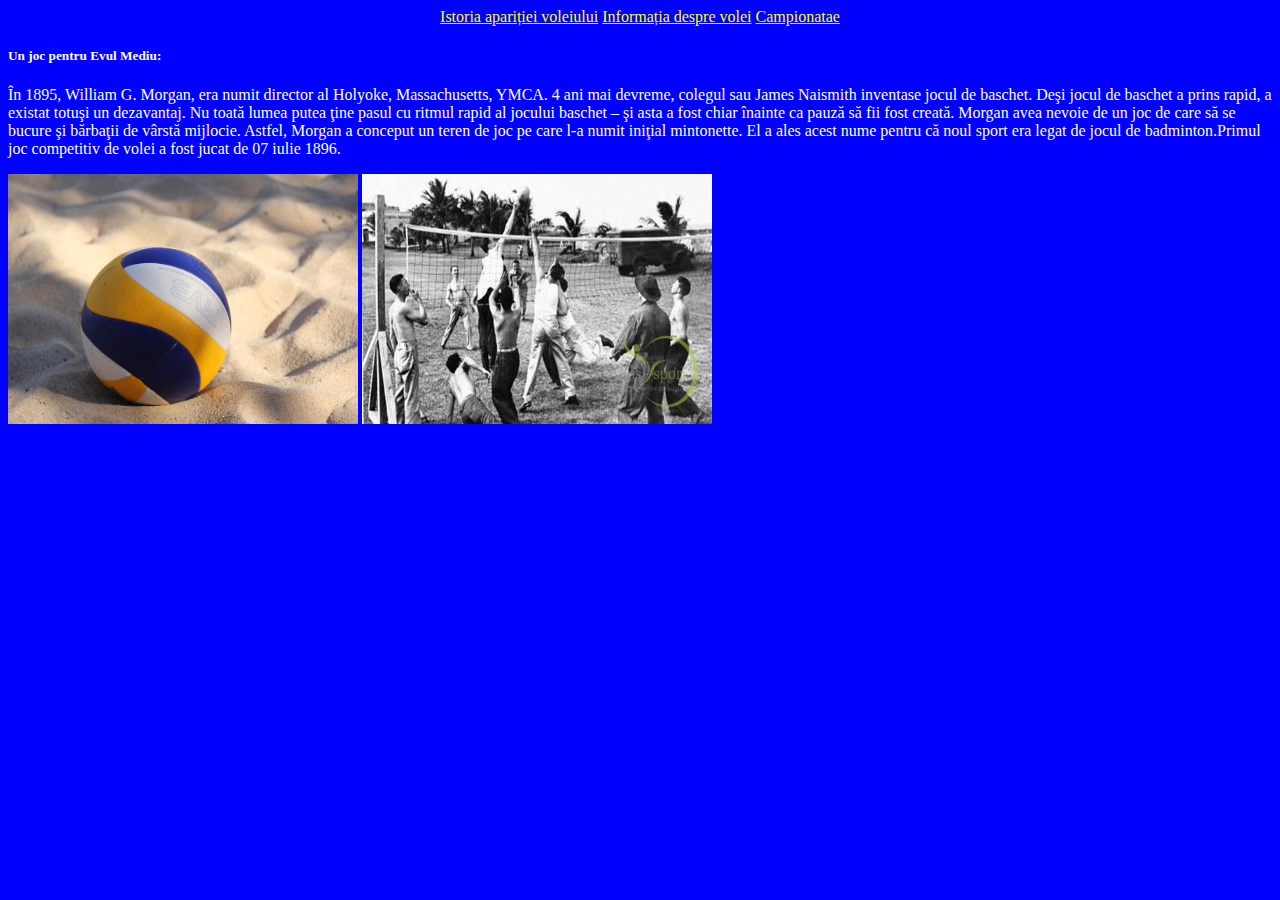
<file: index.html>
<!DOCTYPE html>
<html>

<head>
    <meta charset="UTF-8">
    <meta name="viewport" content="width=device-width, initial-scale=1.0">
    <link rel="stylesheet" href="css/style.css">
    <title>Document</title>
</head>

<body id="b1">
    <header>
        <a id="a1" href="index.html"><i class="fa-solid fa-house"></i>Istoria apariției voleiului</a>
        <a id="a2" href="pages/pag.html"><i class="fa-solid fa-file"></i>Informația despre volei</a>
        <a id="a3" href="pages/pag1.html"><i class="fa-solid fa-file"></i>Campionatae</a>
    </header>
    <div id="text">
        <h5>Un joc pentru Evul Mediu:</h5>
        <p id="p1">În 1895, William G. Morgan, era numit director al Holyoke, Massachusetts, YMCA. 4 ani mai devreme, colegul
            sau James Naismith inventase jocul de baschet. Deşi jocul de baschet a prins rapid, a existat totuşi un
            dezavantaj. Nu toată lumea putea ţine pasul cu ritmul rapid al jocului baschet – şi asta a fost chiar
            înainte ca pauză să fii fost creată. Morgan avea nevoie de un joc de care să se bucure şi bărbaţii de vârstă
            mijlocie.
            Astfel, Morgan a conceput un teren de joc pe care l-a numit iniţial mintonette. El a ales acest nume pentru
            că noul sport era legat de jocul de badminton.Primul joc competitiv de volei a fost jucat de 07 iulie 1896.</p>
        <img src="../img/minge-volei.jpg">
        <img src="../img/volleyball-history.jpg">
    </div>
</body>

</html>
</file>
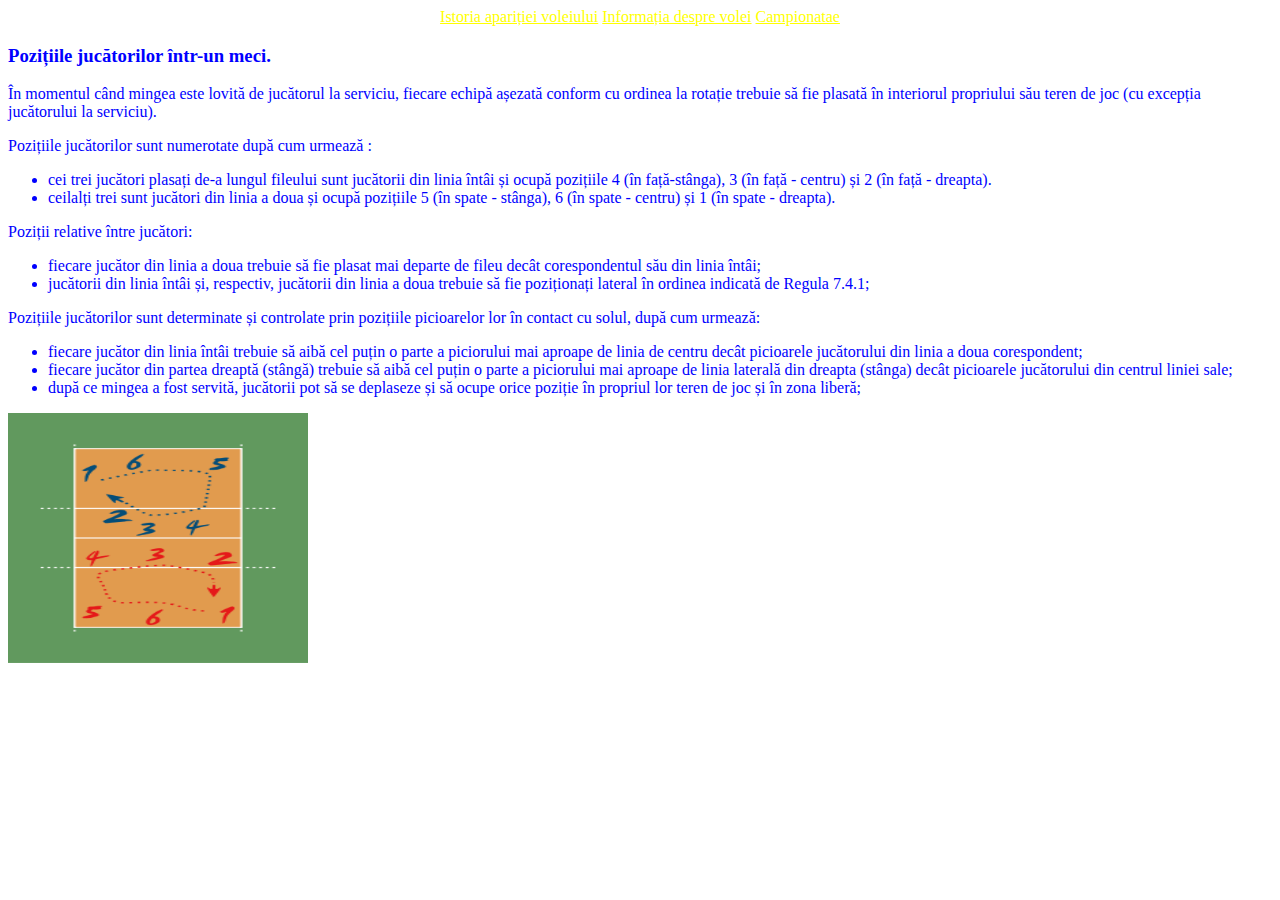
<file: pages/pag.html>
<!DOCTYPE html>
<html>

<head>
    <meta charset="UTF-8">
    <meta name="viewport" content="width=device-width, initial-scale=1.0">
    <link rel="stylesheet" href="../css/style.css">
    <title>Document</title>
</head>

<body>
    <header>
        <a id="z1" href="../index.html"><i class="fa-solid fa-house"></i>Istoria apariției voleiului</a>
        <a id="z2" href="pag.html"><i class="fa-solid fa-file"></i>Informația despre volei</a>
        <a id="z3" href="pag1.html"><i class="fa-solid fa-file"></i>Campionatae</a>
    </header>
    <h3>Pozițiile jucătorilor într-un meci.</h3>
    <p id="p3">În momentul când mingea este lovită de jucătorul la serviciu, fiecare echipă așezată conform cu ordinea la
        rotație trebuie să fie plasată în interiorul propriului său teren de joc (cu excepția jucătorului la serviciu).
    </p>
    <p id="p2">Pozițiile jucătorilor sunt numerotate după cum urmează :</p>
    <ul>
        <li>cei trei jucători plasați de-a lungul fileului sunt jucătorii din linia întâi și ocupă pozițiile 4 (în față-stânga), 3 (în față - centru) și 2 (în față - dreapta).</li>
        <li>ceilalți trei sunt jucători din linia a doua și ocupă pozițiile 5 (în spate - stânga), 6 (în spate - centru) și 1 (în spate - dreapta).</li>
    </ul>
    <p id="p4">Poziții relative între jucători:</p>
    <ul>
        <li>fiecare jucător din linia a doua trebuie să fie plasat mai departe de fileu decât corespondentul său din linia întâi;</li>
        <li>jucătorii din linia întâi și, respectiv, jucătorii din linia a doua trebuie să fie poziționați lateral în ordinea indicată de Regula 7.4.1;</li>
    </ul>
    <p id="p5">Pozițiile jucătorilor sunt determinate și controlate prin pozițiile picioarelor lor în contact cu solul, după cum urmează:</p>
    <ul>
        <li>fiecare jucător din linia întâi trebuie să aibă cel puțin o parte a piciorului mai aproape de linia de centru decât picioarele jucătorului din linia a doua corespondent;</li>
        <li>fiecare jucător din partea dreaptă (stângă) trebuie să aibă cel puțin o parte a piciorului mai aproape de linia laterală din dreapta (stânga) decât picioarele jucătorului din centrul liniei sale;</li>
        <li>după ce mingea a fost servită, jucătorii pot să se deplaseze și să ocupe orice poziție în propriul lor teren de joc și în zona liberă;</li>
    </ul>
    <div id="img"><img id="i1" src="../img/220px-VolleyballRotation.jpg"></div>
</body>

</html>
</file>
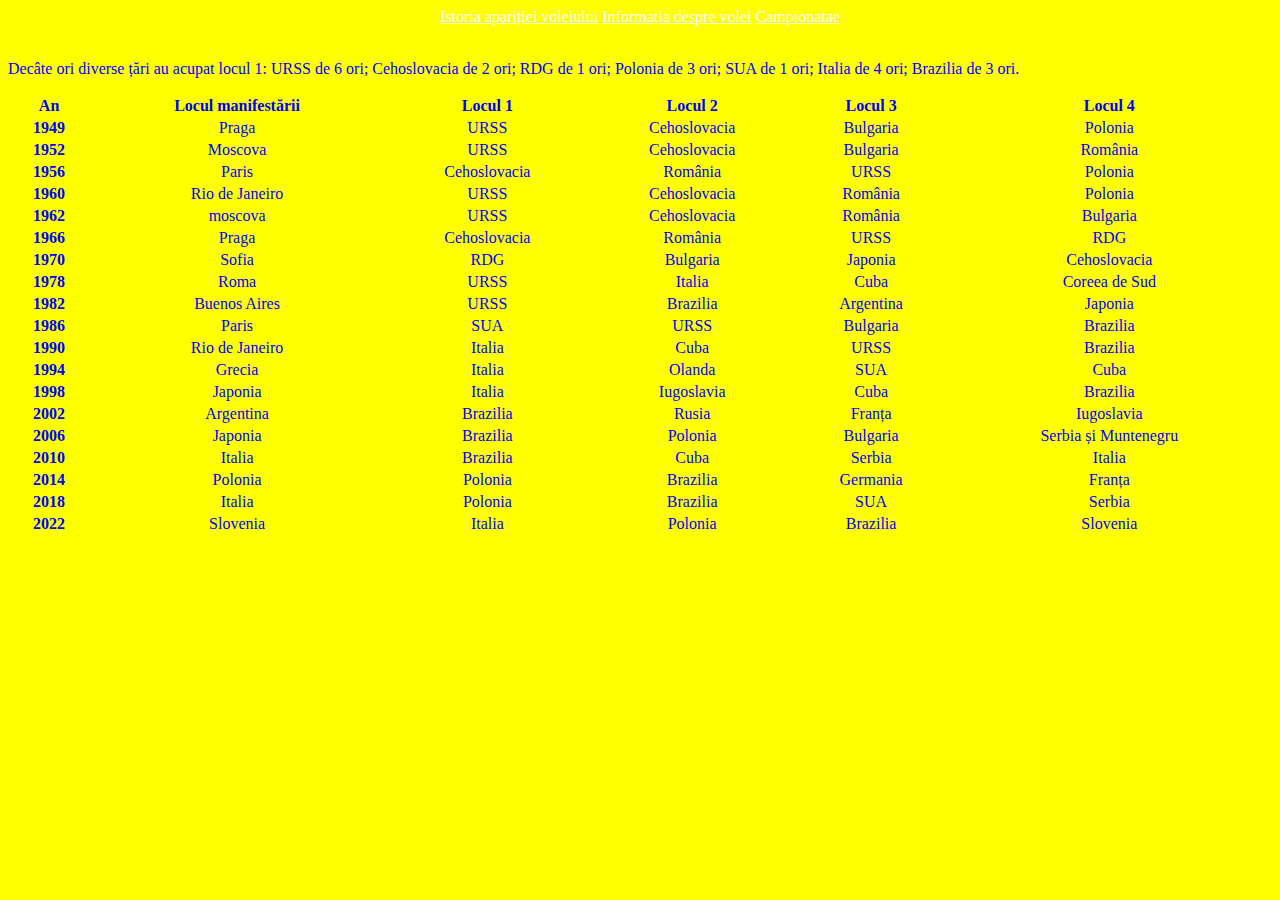
<file: pages/pag1.html>
<!DOCTYPE html>
<html>

<head>
    <meta charset="UTF-8">
    <meta name="viewport" content="width=device-width, initial-scale=1.0">
    <link rel="stylesheet" href="../css/style.css">
    <title>Document</title>
</head>

<body id="b3">
    <header>
        <a id="x1" href="../index.html"><i class="fa-solid fa-house"></i>Istoria apariției voleiului</a>
        <a id="x2" href="pag.html"><i class="fa-solid fa-file"></i>Informația despre volei</a>
        <a id="x3" href="pag1.html"><i class="fa-solid fa-file"></i>Campionatae</a>
    </header>
    <table id="tab" class="wikitable" align="center" width="100%">

        <tbody>
            <tr>
                <th scope="col">An
                </th>
                <th scope="col">Locul manifestării
                </th>
                <th scope="col">Locul 1
                </th>
                <th scope="col">Locul 2
                </th>
                <th scope="col">Locul 3
                </th>
                <th scope="col">Locul 4
                </th>
            </tr>
            <tr>
                <td align="center"><b>1949</b>
                </td>
                <td align="center"><a>Praga</a>
                </td>
                <td align="center"><a>URSS</a>
                </td>
                <td align="center"><a>Cehoslovacia</a>
                </td>
                <td align="center"><a>Bulgaria</a>
                </td>
                <td align="center"><a>Polonia</a>
                </td>
            </tr>
            <tr>
                <td align="center"><b>1952</b>
                </td>
                <td align="center"><a>Moscova</a>
                </td>
                <td align="center"><a>URSS</a>
                </td>
                <td align="center"><a>Cehoslovacia</a>
                </td>
                <td align="center"><a>Bulgaria</a>
                </td>
                <td align="center"><a>România</a>
                </td>
            </tr>
            <tr>
                <td align="center"><b>1956</b>
                </td>
                <td align="center"><a>Paris</a>
                </td>
                <td align="center"><a>Cehoslovacia</a>
                </td>
                <td align="center"><a>România</a>
                </td>
                <td align="center"><a>URSS</a>
                </td>
                <td align="center"><a>Polonia</a>
                </td>
            </tr>
            <tr>
                <td align="center"><b>1960</b>
                </td>
                <td align="center"><a>Rio de Janeiro</a>
                </td>
                <td align="center"><a>URSS</a>
                </td>
                <td align="center"><a>Cehoslovacia</a>
                </td>
                <td align="center"><a>România</a>
                </td>
                <td align="center"><a>Polonia</a>
                </td>
            </tr>
            <tr>
                <td align="center"><b>1962</b>
                </td>
                <td align="center"><a>moscova</a>
                </td>
                <td align="center"><a>URSS</a>
                </td>
                <td align="center"><a>Cehoslovacia</a>
                </td>
                <td align="center"><a>România</a>
                </td>
                <td align="center"><a>Bulgaria</a>
                </td>
            </tr>
            <tr>
                <td align="center"><b>1966</b>
                </td>
                <td align="center"><a>Praga</a>
                </td>
                <td align="center"><a>Cehoslovacia</a>
                </td>
                <td align="center"><a>România</a>
                </td>
                <td align="center"><a>URSS</a>
                </td>
                <td align="center"><a>RDG</a>
                </td>
            </tr>
            <tr>
                <td align="center"><b>1970</b>
                </td>
                <td align="center"><a>Sofia</a>
                </td>
                <td align="center"><a>RDG</a>
                </td>
                <td align="center"><a>Bulgaria</a>
                </td>
                <td align="center"><a>Japonia</a>
                </td>
                <td align="center"><a>Cehoslovacia</a>
                </td>
            </tr>
            <tr>
                <td align="center"><b>1978</b>
                </td>
                <td align="center"><a>Roma</a>
                </td>
                <td align="center"><a>URSS </a>
                </td>
                <td align="center"><a>Italia</a>
                </td>
                <td align="center"><a>Cuba</a>
                </td>
                <td align="center"><a> Coreea de Sud</a>
                </td>
            </tr>
            <tr>
                <td align="center"><b>1982</b>
                </td>
                <td align="center"><a>Buenos Aires</a>
                </td>
                <td align="center"><a>URSS </a>
                </td>
                <td align="center"><a>Brazilia</a>
                </td>
                <td align="center"><a>Argentina</a>
                </td>
                <td align="center"><a>Japonia</a>
                </td>
            </tr>
            <tr>
                <td align="center"><b>1986</b>
                </td>
                <td align="center"><a>Paris</a>
                </td>
                <td align="center"><a>SUA </a>
                </td>
                <td align="center"><a>URSS</a>
                </td>
                <td align="center"><a>Bulgaria</a>
                </td>
                <td align="center"><a>Brazilia</a>
                </td>
            </tr>
            <tr>
                <td align="center"><b>1990</b>
                </td>
                <td align="center"><a>Rio de Janeiro</a>
                </td>
                <td align="center"><a>Italia </a>
                </td>
                <td align="center"><a>Cuba</a>
                </td>
                <td align="center"><a>URSS</a>
                </td>
                <td align="center"><a>Brazilia</a>
                </td>
            </tr>
            <tr>
                <td align="center"><b>1994</b>
                </td>
                <td align="center"><a>Grecia</a>
                </td>
                <td align="center"><a>Italia </a>
                </td>
                <td align="center"><a>Olanda</a>
                </td>
                <td align="center"><a>SUA</a>
                </td>
                <td align="center"><a>Cuba</a>
                </td>
            </tr>
            <tr>
                <td align="center"><b>1998</b>
                </td>
                <td align="center"><a>Japonia</a>
                </td>
                <td align="center"><a>Italia </a>
                </td>
                <td align="center"><a>Iugoslavia</a>
                </td>
                <td align="center"><a>Cuba</a>
                </td>
                <td align="center"><a>Brazilia</a>
                </td>
            </tr>
            <tr>
                <td align="center"><b>2002</b>
                </td>
                <td align="center"><a>Argentina</a>
                </td>
                <td align="center"><a>Brazilia </a>
                </td>
                <td align="center"><a>Rusia</a>
                </td>
                <td align="center"><a>Franța</a>
                </td>
                <td align="center"><a>Iugoslavia</a>
                </td>
            </tr>
            <tr>
                <td align="center"><b>2006</b>
                </td>
                <td align="center"><a>Japonia</a>
                </td>
                <td align="center"><a>Brazilia </a>
                </td>
                <td align="center"><a>Polonia</a>
                </td>
                <td align="center"><a>Bulgaria</a>
                </td>
                <td align="center"><a>Serbia și Muntenegru</a>
                </td>
            </tr>
            <tr>
                <td align="center"><b>2010</b>
                </td>
                <td align="center"><a>Italia</a>
                </td>
                <td align="center"><a>Brazilia </a>
                </td>
                <td align="center"><a>Cuba</a>
                </td>
                <td align="center"><a>Serbia</a>
                </td>
                <td align="center"><a>Italia</a>
                </td>
            </tr>
            <tr>
                <td align="center"><b>2014</b>
                </td>
                <td align="center"><a>Polonia</a>
                </td>
                <td align="center"><a>Polonia</a>
                </td>
                <td align="center"><a>Brazilia</a>
                </td>
                <td align="center"><a>Germania</a>
                </td>
                <td align="center"><a>Franța</a>
                </td>
            </tr>
            <tr>
                <td align="center"><b>2018</b>
                </td>
                <td align="center"><a>Italia</a>
                </td>
                <td align="center"><a>Polonia</a>
                </td>
                <td align="center"><a>Brazilia</a>
                </td>
                <td align="center"><a>SUA</a>
                </td>
                <td align="center"><a>Serbia</a>
                </td>
            </tr>
            <tr>
                <td align="center"><b>2022</b>
                </td>
                <td align="center"><a>Slovenia</a>
                </td>
                <td align="center"><a>Italia </a>
                </td>
                <td align="center"><a>Polonia</a>
                </td>
                <td align="center"><a>Brazilia</a>
                </td>
                <td align="center"><a>Slovenia</a>
                </td>
            </tr>
            <br>
            <p id="tab1">Decâte ori diverse țări au acupat locul 1: URSS de 6 ori; Cehoslovacia de 2 ori; RDG de 1 ori; Polonia de
                3 ori; SUA de 1 ori; Italia de 4 ori; Brazilia de 3 ori.
            </p>
</body>

</html>
</file>
<file: css/style.css>
img {
    height: 250px;
    width: 350px;
}

#i1 {
    height: 250px;
    width: 300px;
}

#b1 {
    background-color: blue;
}

header {
    text-align: center;
}

#a1, #a2, #a3 {
    text-decoration-color: yellow;
    color: yellow;
}

h5 {
   color: white;
}

#p1 {
    color: white;
}

li {
    color: blue;
}

#p2, #p3, #p4, #p5 {
    color: blue;
}

h3 {
    color: blue;
}

#z1, #z2, #z3 {
    text-decoration-color: yellow;
    color: yellow;
}

#x1, #x2, #x3 {
    text-decoration-color: white;
    color: white;
}

#b3 {
 background-color: yellow;
}

#tab, #tab1 {
    color: blue;
}
</file>
